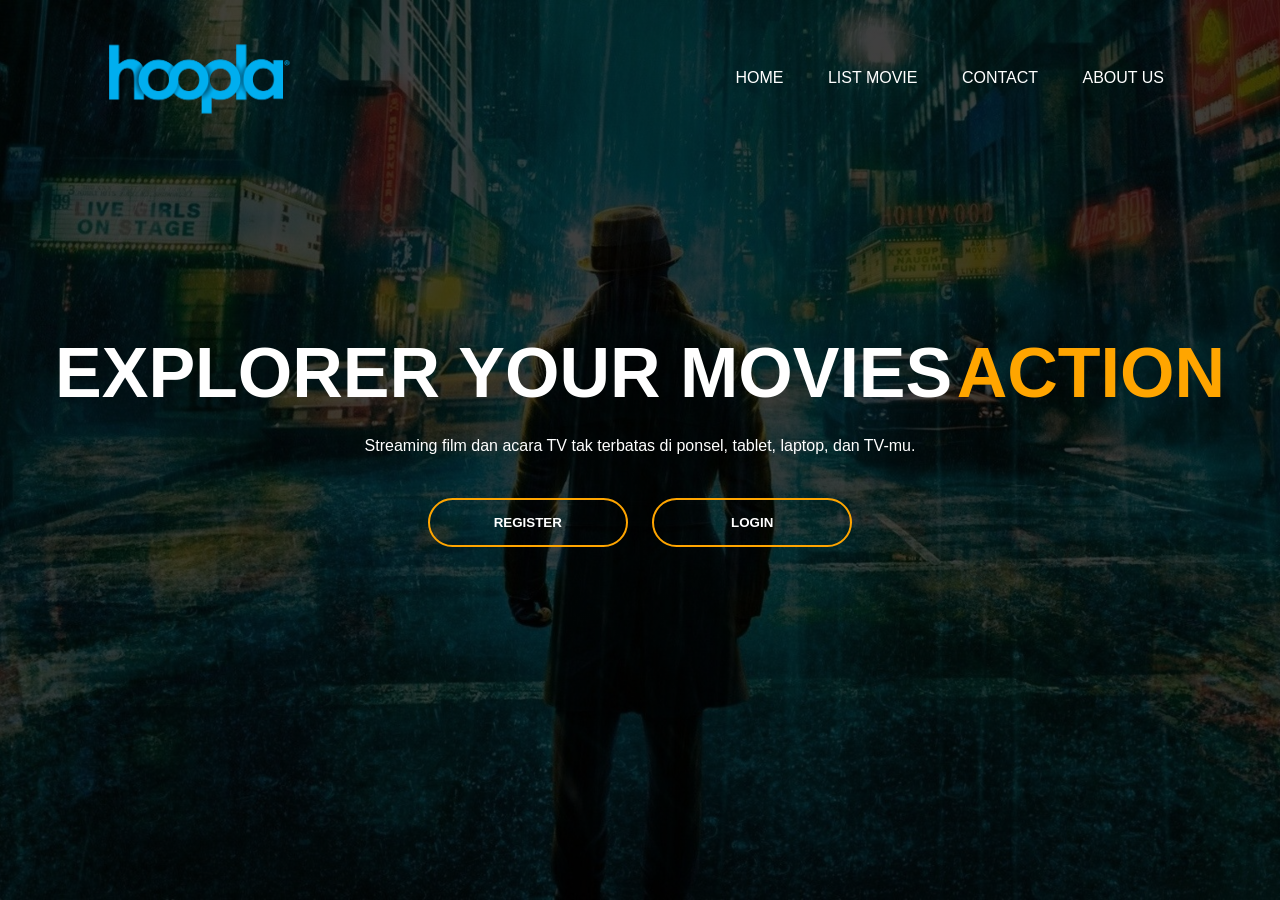
<file: Tugas Pertemuan 10 Ameilia/index.html>
<!DOCTYPE html>
<html lang="id">
<head>
  <meta charset="UTF-8" />
  <meta name="viewport" content="width=device-width, initial-scale=1.0" />
  <title>Explorer Your Movies</title>
  <link rel="stylesheet" href="style.css" />
</head>
<body>

  <div class="banner">
    <div class="navbar">
      <img src="./img/img.png" alt="Logo" class="logo">
      <ul>
        <li><a href="#">Home</a></li>
        <li><a href="#">List Movie</a></li>
        <li><a href="#">Contact</a></li>
        <li><a href="#">About Us</a></li>
      </ul>
    </div>

    <div class="content">
      <span class="text pertama-text">EXPLORER YOUR MOVIES</span>
      <span class="text kedua-text" id="genre">ACTION</span>

      <p>Streaming film dan acara TV tak terbatas di ponsel, tablet, laptop, dan TV-mu.</p>
      <div>
        <button class="signup-btn" id="register"><span class="cover"></span>REGISTER</button>
        <button class="login-btn" id="login"><span class="cover"></span>LOGIN</button>
      </div>
    </div>
  </div>

  <script src="script.js"></script>
</body>
</html>
</file>
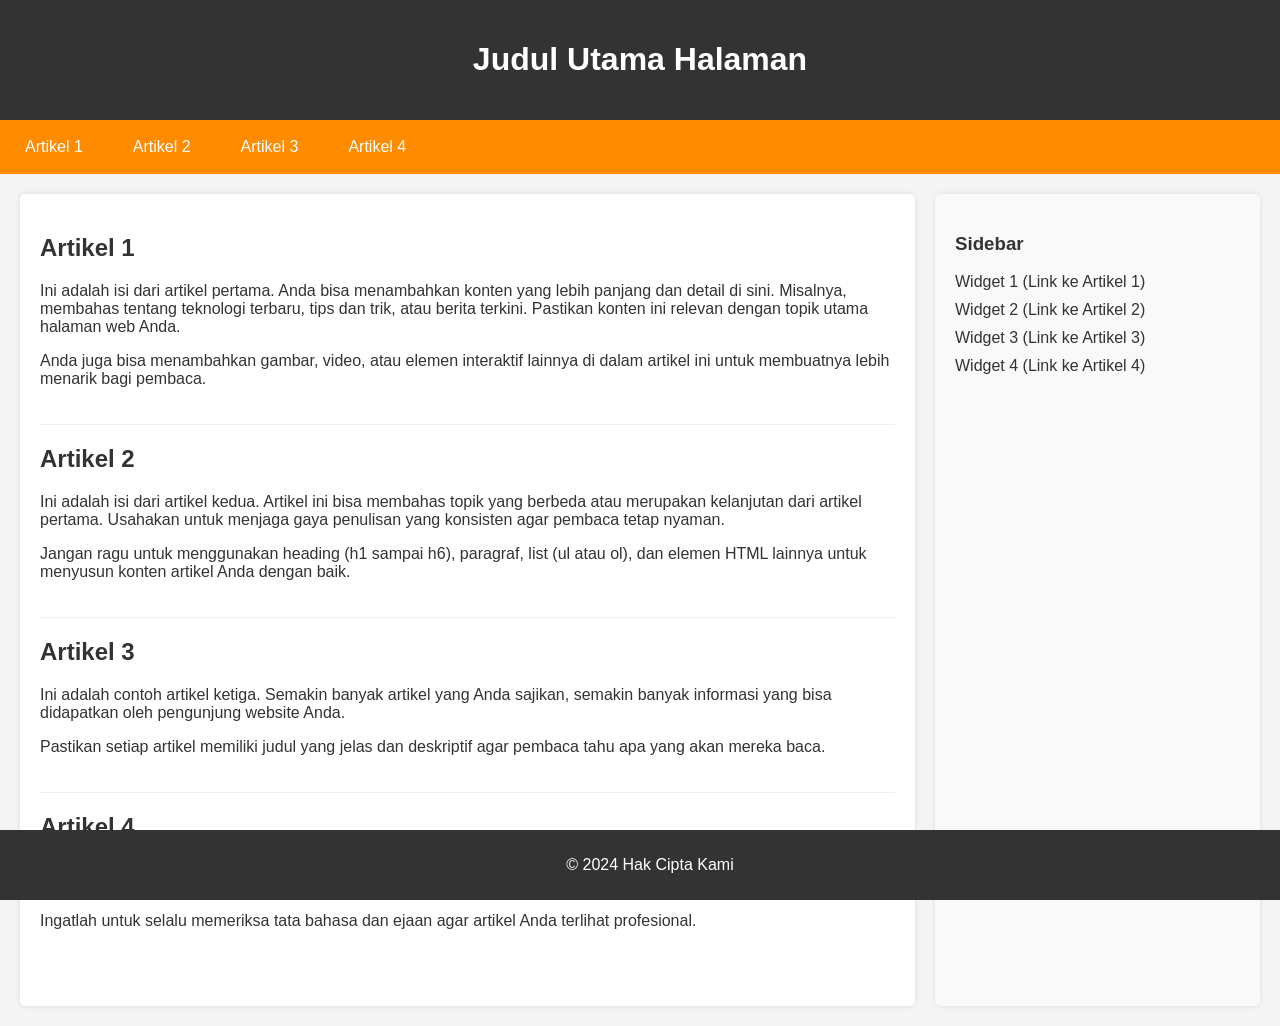
<file: tugaswebmei.html>
<!DOCTYPE html>
<html lang="en">
<head>
    <meta charset="UTF-8">
    <meta name="viewport" content="width=device-width, initial-scale=1.0">
    <title>Tampilan Web Sederhana</title>
    <style>
        body {
            font-family: sans-serif;
            margin: 0;
            padding: 0;
            background-color: #f4f4f4;
            color: #333;
        }

        header {
            background-color: #333;
            color: white;
            padding: 20px;
            text-align: center;
        }

        nav {
            background-color: #ff8c00;
            color: white;
            padding: 10px;
            display: flex;
            gap: 20px;
            justify-content: left;
        }

        nav a {
            color: white;
            text-decoration: none;
            padding: 8px 15px;
            border-radius: 5px;
            transition: background-color 0.3s ease;
        }

        nav a:hover {
            background-color: #e67e00; /* Warna hover bisa disesuaikan */
        }

        .container {
            display: flex;
            padding: 20px;
            gap: 20px;
        }

        .main-content {
            flex: 3;
            background-color: white;
            padding: 20px;
            border-radius: 5px;
            box-shadow: 0 0 5px rgba(0, 0, 0, 0.1);
        }

        .article {
            margin-bottom: 20px;
            border-bottom: 1px solid #eee;
            padding-bottom: 20px;
        }

        .article:last-child {
            border-bottom: none;
        }

        .sidebar {
            flex: 1;
            background-color: #f9f9f9;
            padding: 20px;
            border-radius: 5px;
            box-shadow: 0 0 5px rgba(0, 0, 0, 0.1);
        }

        .sidebar ul {
            list-style: none;
            padding: 0;
        }

        .sidebar ul li {
            margin-bottom: 10px;
        }

        .sidebar ul li a {
            color: #333;
            text-decoration: none;
        }

        footer {
            background-color: #333;
            color: white;
            text-align: center;
            padding: 10px;
            position: fixed;
            bottom: 0;
            width: 100%;
        }
    </style>
</head>
<body>
    <header>
        <h1>Judul Utama Halaman</h1>
    </header>

    <nav>
        <a href="#artikel1">Artikel 1</a>
        <a href="#artikel2">Artikel 2</a>
        <a href="#artikel3">Artikel 3</a>
        <a href="#artikel4">Artikel 4</a>
        </nav>

    <div class="container">
        <main class="main-content">
            <section class="article" id="artikel1">
                <h2>Artikel 1</h2>
                <p>Ini adalah isi dari artikel pertama. Anda bisa menambahkan konten yang lebih panjang dan detail di sini. Misalnya, membahas tentang teknologi terbaru, tips dan trik, atau berita terkini. Pastikan konten ini relevan dengan topik utama halaman web Anda.</p>
                <p>Anda juga bisa menambahkan gambar, video, atau elemen interaktif lainnya di dalam artikel ini untuk membuatnya lebih menarik bagi pembaca.</p>
            </section>

            <section class="article" id="artikel2">
                <h2>Artikel 2</h2>
                <p>Ini adalah isi dari artikel kedua. Artikel ini bisa membahas topik yang berbeda atau merupakan kelanjutan dari artikel pertama. Usahakan untuk menjaga gaya penulisan yang konsisten agar pembaca tetap nyaman.</p>
                <p>Jangan ragu untuk menggunakan heading (h1 sampai h6), paragraf, list (ul atau ol), dan elemen HTML lainnya untuk menyusun konten artikel Anda dengan baik.</p>
            </section>

            <section class="article" id="artikel3">
                <h2>Artikel 3</h2>
                <p>Ini adalah contoh artikel ketiga. Semakin banyak artikel yang Anda sajikan, semakin banyak informasi yang bisa didapatkan oleh pengunjung website Anda.</p>
                <p>Pastikan setiap artikel memiliki judul yang jelas dan deskriptif agar pembaca tahu apa yang akan mereka baca.</p>
            </section>

            <section class="article" id="artikel4">
                <h2>Artikel 4</h2>
                <p>Ini adalah artikel keempat sebagai contoh tambahan. Anda bebas menambahkan lebih dari dua artikel sesuai dengan kebutuhan konten website Anda.</p>
                <p>Ingatlah untuk selalu memeriksa tata bahasa dan ejaan agar artikel Anda terlihat profesional.</p>
            </section>
            </main>

        <aside class="sidebar">
            <h3>Sidebar</h3>
            <ul>
                <li><a href="#artikel1">Widget 1 (Link ke Artikel 1)</a></li>
                <li><a href="#artikel2">Widget 2 (Link ke Artikel 2)</a></li>
                <li><a href="#artikel3">Widget 3 (Link ke Artikel 3)</a></li>
                <li><a href="#artikel4">Widget 4 (Link ke Artikel 4)</a></li>
                </ul>
        </aside>
    </div>

    <footer>
        <p>&copy; 2024 Hak Cipta Kami</p>
    </footer>
</body>
</html>
</file>
<file: Tugas Pertemuan 10 Ameilia/style.css>
/* HEADER */

* {
  margin: 0;
  padding: 0;
  font-family: "Mulish", sans-serif;
}

.banner {
  width: 100%;
  height: 100vh;
  background-image: linear-gradient(rgba(0, 0, 0, 0.75), rgba(0, 0, 0, 0.75)),
    url(./img/banner.jpg);
  background-size: cover;
  background-position: center;
}

.navbar {
  width: 85%;
  margin: auto;
  padding: 35px 0;
  display: flex;
  align-items: center;
  justify-content: space-between;
}

.logo {
  width: 200px;
  cursor: pointer;
}

.navbar ul li {
  list-style: none;
  display: inline-block;
  margin: 0 20px;
  position: relative;
}

.navbar ul li a {
  text-decoration: none;
  color: #fff;
  text-transform: uppercase;
}

.navbar ul li::after {
  content: "";
  height: 3px;
  width: 0;
  background: #009688;
  position: absolute;
  left: 0;
  bottom: -10px;
  transition: 0.5s;
}

.navbar ul li:hover::after {
  width: 100%;
}

.content {
  width: 100%;
  position: absolute;
  top: 50%;
  transform: translateY(-50%);
  text-align: center;
  color: #fff;
}

.content .text {
  position: relative;
  color: orange;
  font-size: 70px;
  font-weight: 600;
}

.content .text.pertama-text {

  color: #FFF;
}

.text.kedua-text:before {
  content: "";
  position: absolute;
  font-weight: 600;
  top: 0;
  left: 0;
  animation: animate 5s steps(12) infinite;
}

.content p {
  margin: 20px auto;
  font-weight: 100;
  line-height: 25px;
}

.login-btn {
  width: 200px;
  padding: 15px 0;
  text-align: center;
  margin: 20px 10px;
  border-radius: 25px;
  font-weight: bold;
  border: 2px solid orange;
  background: transparent;
  color: white;
  cursor: pointer;
  position: relative;
  overflow: hidden;
}

.signup-btn {
  width: 200px;
  padding: 15px 0;
  text-align: center;
  margin: 20px 10px;
  border-radius: 25px;
  font-weight: bold;
  border: 2px solid orange;
  background: transparent;
  color: white;
  cursor: pointer;
  position: relative;
  overflow: hidden;
}

.cover {
  background: orange;
  height: 100%;
  width: 0%;
  border-radius: 25px;
  position: absolute;
  left: 0;
  bottom: 0;
  z-index: -1;
  transition: 0.5s;
}

button:hover span {
  width: 100%;
}

button:hover {
  border: none;
}
</file>
